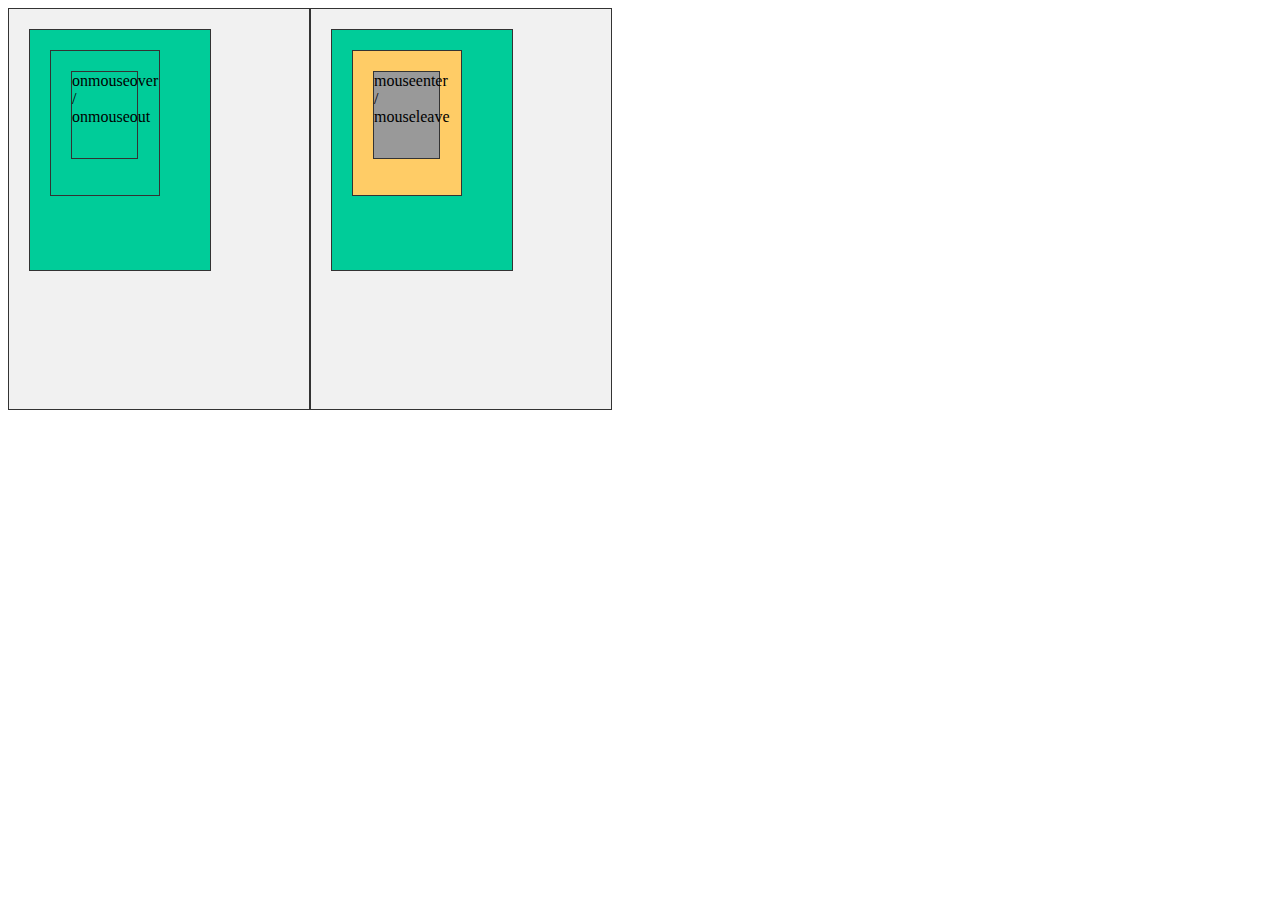
<file: 2.html>
<!DOCTYPE html PUBLIC "-//W3C//DTD XHTML 1.0 Transitional//EN" "http://www.w3.org/TR/xhtml1/DTD/xhtml1-transitional.dtd">
<html xmlns="http://www.w3.org/1999/xhtml">
<head>
	<meta http-equiv="Content-Type" content="text/html; charset=utf-8" />
	<title>无标题文档</title>
	<script>
		window.onload = function(){
			var oBox1 = document.getElementById("box1")
			var oBox2 = document.getElementById("box2")

			oBox1.onmouseover = function(e){ // mouseenter // onmouseover
				e = e||window.event
				target = e.target || e.srcElement

				if(target.className=="a"){
					//alert("a")
					target.style.background = "red"
				}else if(target.className=="b"){
					//alert("b")
					target.style.background = "blue"
				}else if(target.className=="c"){
					//alert("c")
					target.style.background = "pink"
				}

			}
			oBox1.onmouseout = function(e){ // mouseleave // onmouseout
				e = e||window.event
				target = e.target || e.srcElement
				if(target.className=="a"){
					//alert("a")
					target.style.background = ""
				}else if(target.className=="b"){
					//alert("b")
					target.style.background = ""
				}else if(target.className=="c"){
					//alert("c")
					target.style.background = ""
				}

			}

			/*
			 1. 鼠标移入指定事件源,对应触发颜色设置。
			 2. 鼠标移入子元素，会触发父元素的 onmouseout 事件。
			 3. // 如何解决???

			 */


			/*
			 mouseenter 替代 onmouseover
			 mouseleave 替代  onmouseout
			 // 无效!!
			 */
			oBox2.mouseenter = function(e){ // mouseenter // onmouseover
				e = e||window.event
				target = e.target || e.srcElement

				if(target.className=="a"){
					//alert("a")
					target.style.background = "red"
				}else if(target.className=="b"){
					//alert("b")
					target.style.background = "blue"
				}else if(target.className=="c"){
					//alert("c")
					target.style.background = "pink"
				}

			}
			oBox2.mouseleave = function(e){ // mouseleave // onmouseout
				e = e||window.event
				target = e.target || e.srcElement
				if(target.className=="a"){
					//alert("a")
					target.style.background = ""
				}else if(target.className=="b"){
					//alert("b")
					target.style.background = ""
				}else if(target.className=="c"){
					//alert("c")
					target.style.background = ""
				}

			}

		}
	</script>

	<style>
		#box1,#box2{ width:300px; height:400px; border: solid 1px #333; background:#f1f1f1; float:left;}
		.a,.b,.c{ width:60%; height:60%; border: solid 1px #333; margin:20px;}

		.a{ background:#0C9;}
		.b{ background:#FC6;}
		.c{ background:#999;}

	</style>
</head>

<body>
<div id="box1">
	<div class="a">
		<div class="a">
			<div class="a">
				onmouseover / onmouseout
			</div>
		</div>
	</div>
</div>
<div id="box2">
	<div class="a">
		<div class="b">
			<div class="c">
				mouseenter / mouseleave
			</div>
		</div>
	</div>
</div>

</body>
</html>
</file>
